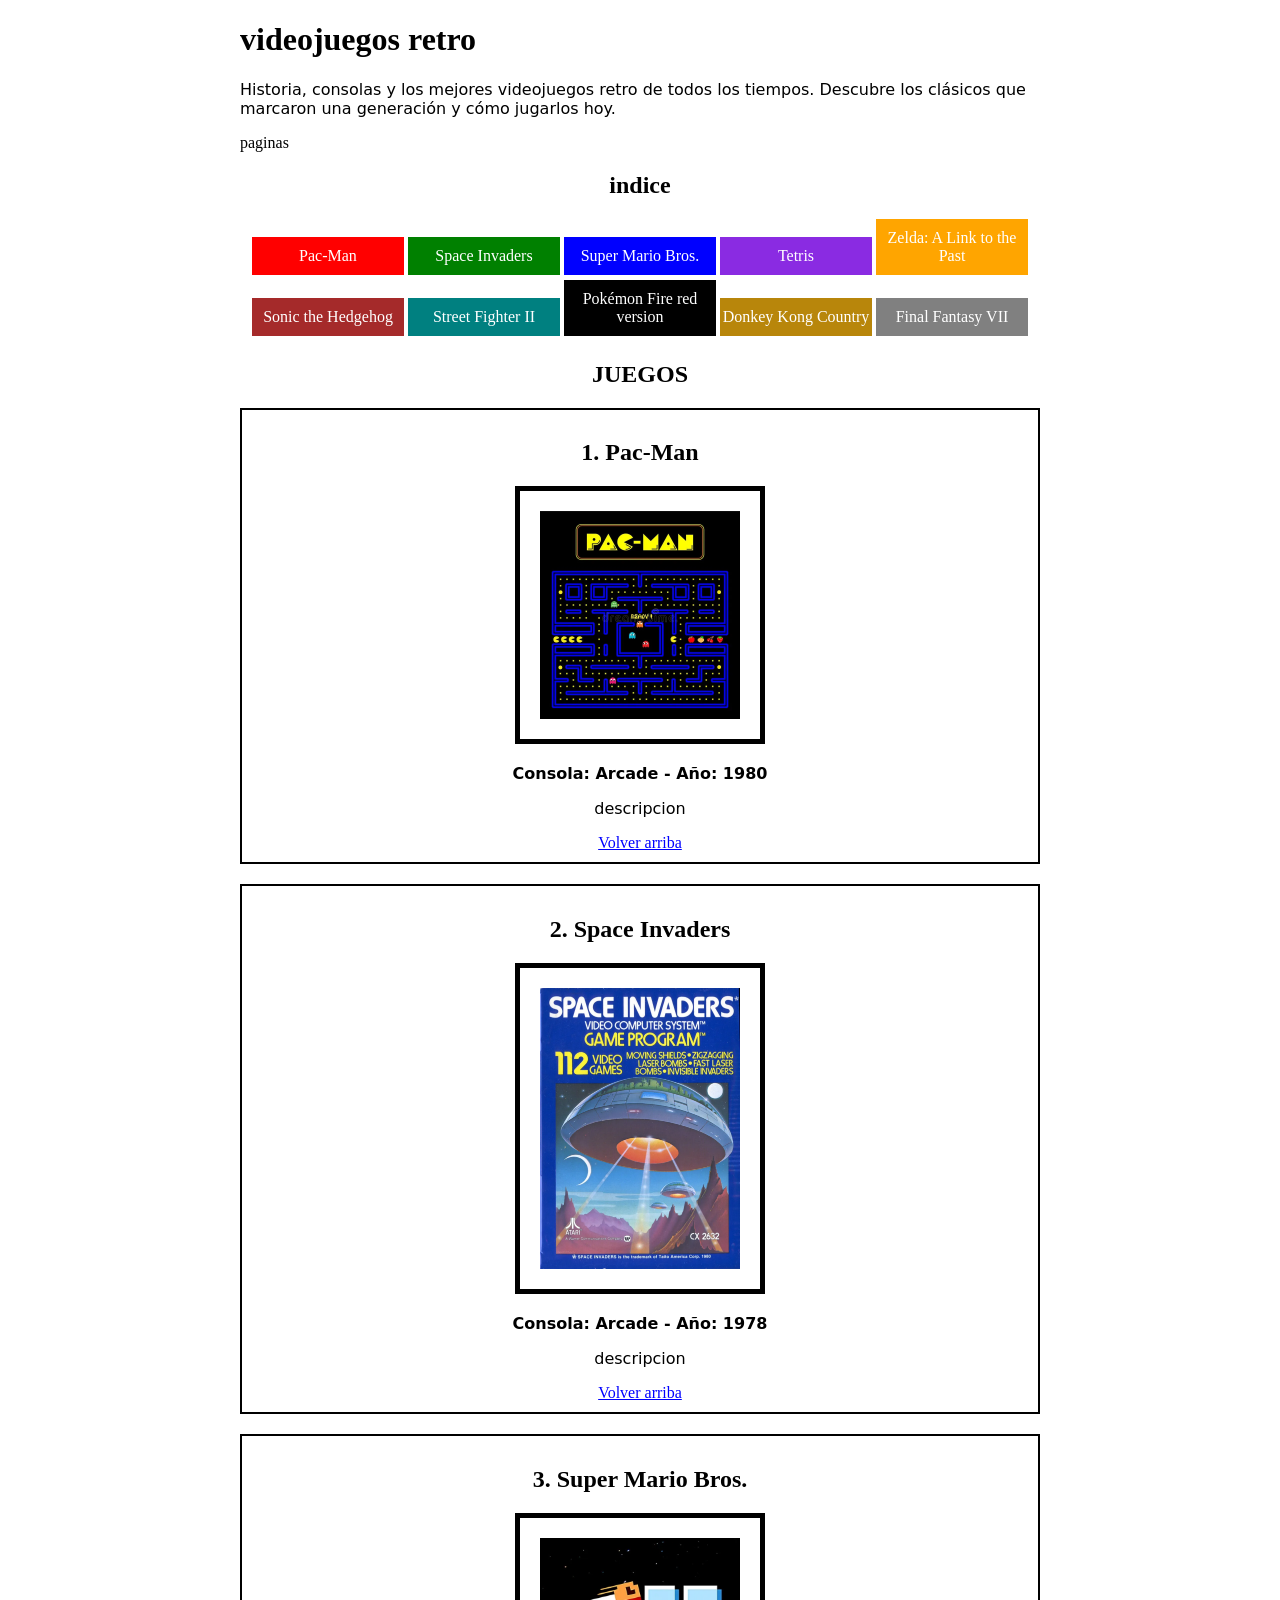
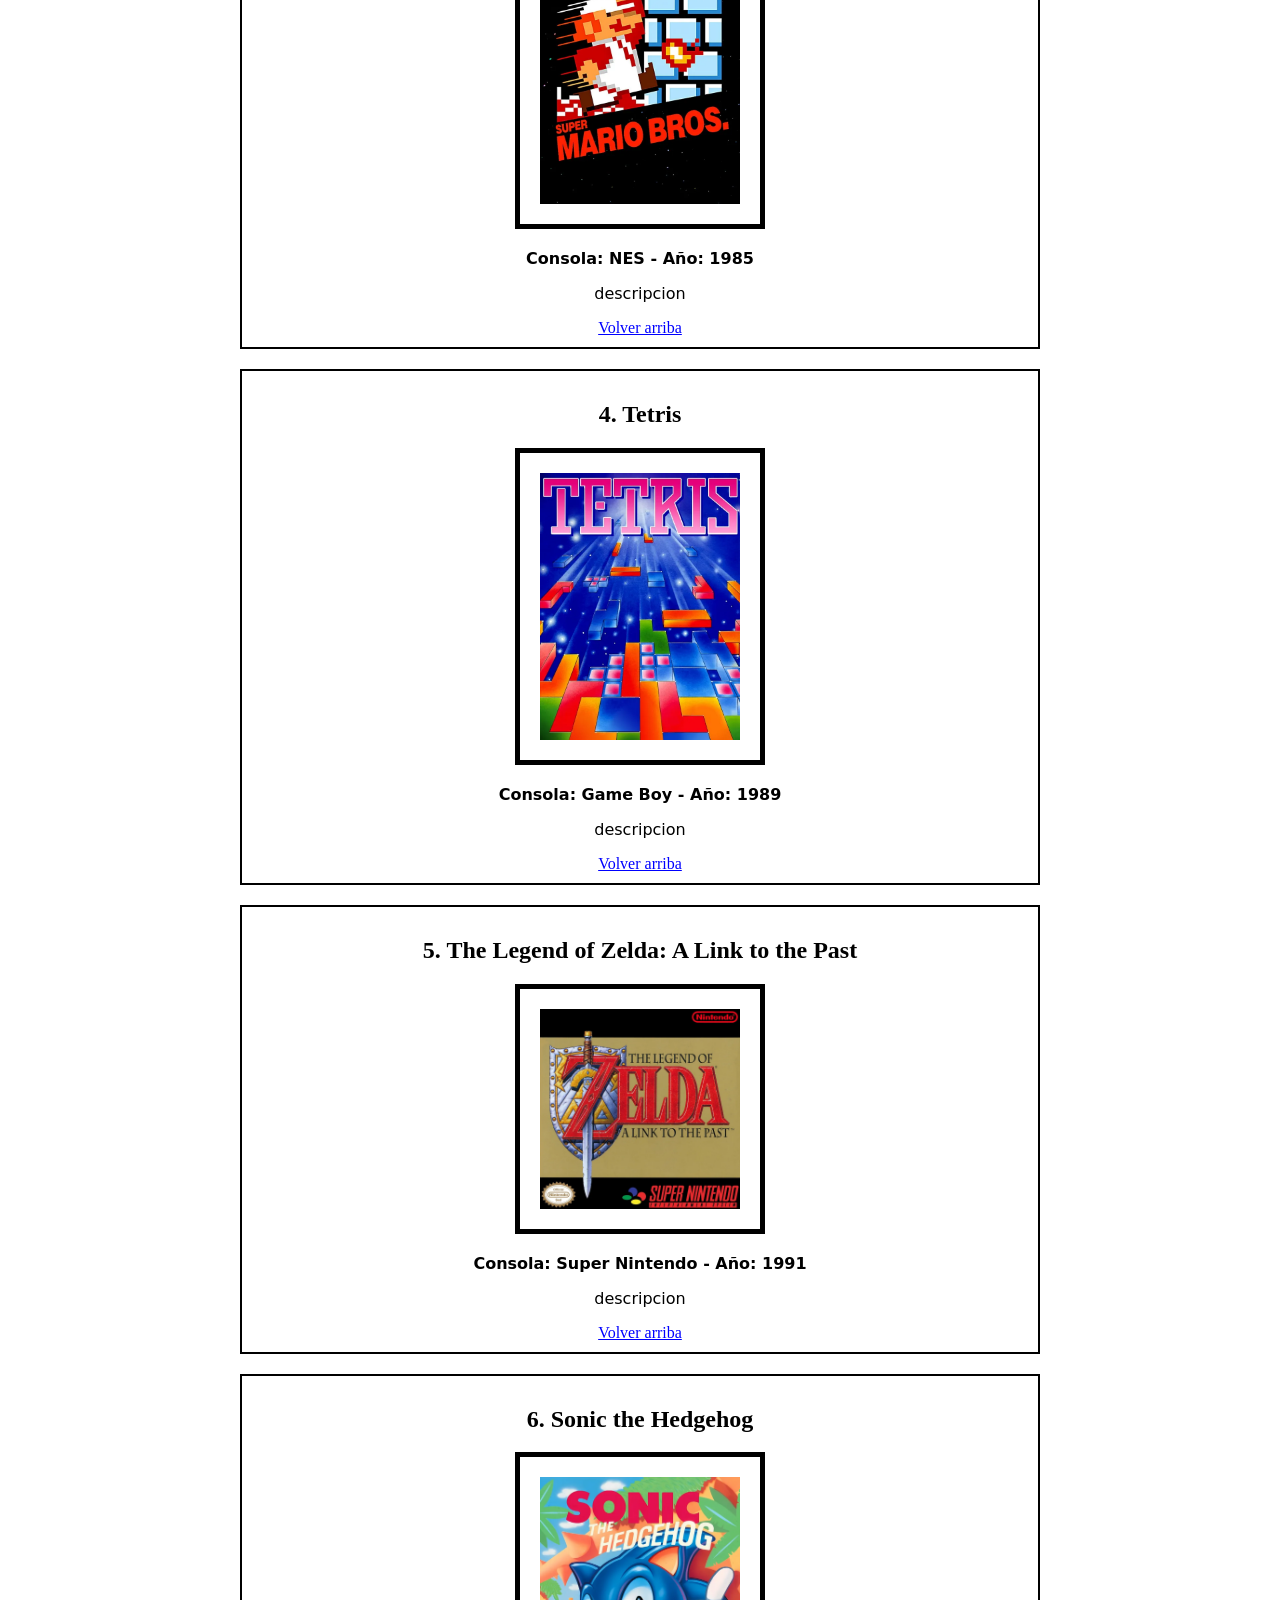
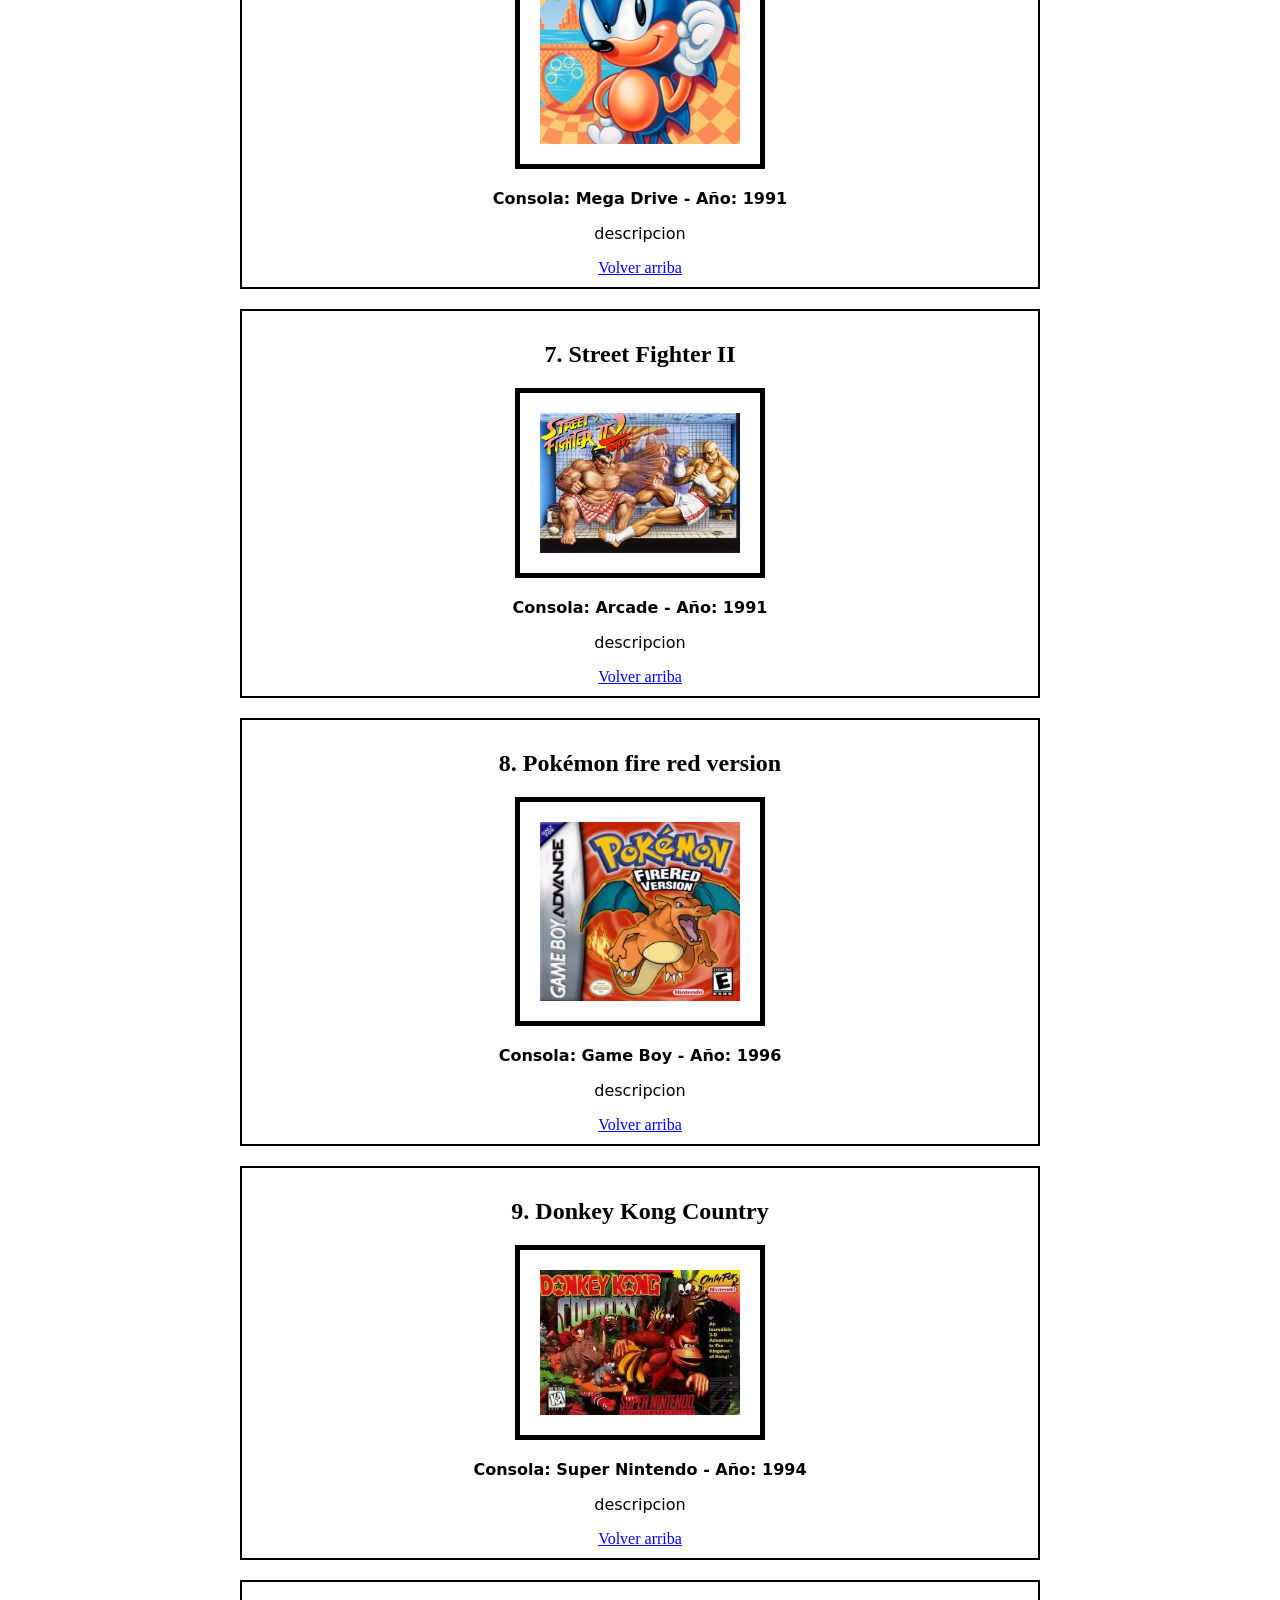
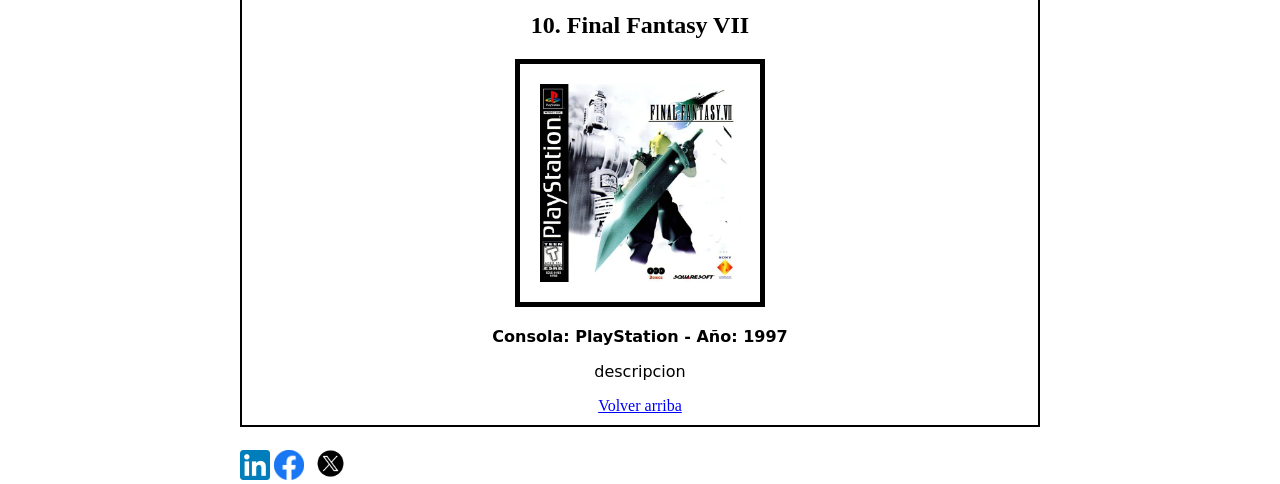
<file: index.html>
<!DOCTYPE html>
<html lang="es">

<head>
    <meta charset="UTF-8">
    <meta name="viewport" content="width=device-width, initial-scale=1.0">
    <title>videojuegos retro | tiempos nostalgicos</title>
    <meta name="description" content="los mejores juegos retro">
    <!--las keywords ya no sirven-->
    <meta name="keywords" content="los mejores juegos retro, videojuegos retro,">
    <meta name="robots" content="index, follow">
    <!-- Favicon package generated by Favicon.im Generator -->
    <link rel="icon" type="image/x-icon" href="favicon.ico">
    <link rel="icon" type="image/png" sizes="16x16" href="favicon-16x16.png">
    <link rel="icon" type="image/png" sizes="32x32" href="favicon-32x32.png">
    <link rel="apple-touch-icon" sizes="180x180" href="apple-touch-icon.png">
    <link rel="icon" type="image/png" sizes="192x192" href="android-chrome-192x192.png">
    <link rel="icon" type="image/png" sizes="512x512" href="android-chrome-512x512.png">

    <meta property="og:title" content="videojuegos retro">
    <meta property="og:description" content="Descripción para redes sociales">
    <meta property="og:image" content="logo_web.png">
    <meta property="og:url" content="https://beto-os.github.io">
    <meta name="theme-color" content="#ffffff">
    <link rel="canonical" href="https://beto-os.github.io">
    <link rel="stylesheet" href="estilo.css">

</head>

<body>
    <h1 id="arriba">videojuegos retro</h1>
    <p>Historia, consolas y los mejores videojuegos retro de todos los tiempos. Descubre los clásicos que marcaron una generación y cómo jugarlos hoy.</p>
    <a href="enlaces.html">paginas</a>
    <h2>indice</h2>
    <ol>
        <li id="j1"><a href="#g1">Pac-Man</a></li>
        <li id="j2"><a href="#g2">Space Invaders</a></li>
        <li id="j3"><a href="#g3">Super Mario Bros.</a></li>
        <li id="j4"><a href="#g4">Tetris</a></li>
        <li id="j5"><a href="#g5">Zelda: A Link to the Past</a></li>
        <li id="j6"><a href="#g6">Sonic the Hedgehog</a></li>
        <li id="j7"><a href="#g7">Street Fighter II</a></li>
        <li id="j8"><a href="#g8">Pokémon Fire red version</a></li>
        <li id="j9"><a href="#g9">Donkey Kong Country</a></li>
        <li id="j10"><a href="#g10">Final Fantasy VII</a></li>
    </ol>

    <h2>JUEGOS</h2>

    <div class="juego" id="g1">
        <h2>1. Pac-Man</h2>
        <a href="#"><img src="imagenes/pac-man.webp" alt="Pac-Man"></a>
        <p class="datos">Consola: Arcade - Año: 1980</p>
        <p>descripcion</p>
        <a class="volver" href="#arriba">Volver arriba</a>
    </div>
 
    <div class="juego" id="g2">
        <h2>2. Space Invaders</h2>
        <a href="#"><img src="imagenes/space-invaders.webp" alt="Space Invaders"></a>
        <p class="datos">Consola: Arcade - Año: 1978</p>
        <p>descripcion</p>
        <a class="volver" href="#arriba">Volver arriba</a>
    </div>
 
    <div class="juego" id="g3">
        <h2>3. Super Mario Bros.</h2>
        <a href="#"><img src="imagenes/super-mario-bros.webp" alt="Super Mario Bros."></a>
        <p class="datos">Consola: NES - Año: 1985</p>
        <p>descripcion</p>
        <a class="volver" href="#arriba">Volver arriba</a>
    </div>
 
    <div class="juego" id="g4">
        <h2>4. Tetris</h2>
        <a href="#"><img src="imagenes/tetris.webp" alt="Tetris"></a>
        <p class="datos">Consola: Game Boy - Año: 1989</p>
        <p>descripcion</p>
        <a class="volver" href="#arriba">Volver arriba</a>
    </div>
 
    <div class="juego" id="g5">
        <h2>5. The Legend of Zelda: A Link to the Past</h2>
        <a href="#"><img src="imagenes/tloz-a-link-to-the-past.webp" alt="The Legend of Zelda: A Link to the Past"></a>
        <p class="datos">Consola: Super Nintendo - Año: 1991</p>
        <p>descripcion</p>
        <a class="volver" href="#arriba">Volver arriba</a>
    </div>
 
    <div class="juego" id="g6">
        <h2>6. Sonic the Hedgehog</h2>
        <a href="#"><img src="imagenes/sonic-the-hedgehog.webp" alt="Sonic the Hedgehog"></a>
        <p class="datos">Consola: Mega Drive - Año: 1991</p>
        <p>descripcion</p>
        <a class="volver" href="#arriba">Volver arriba</a>
    </div>
 
    <div class="juego" id="g7">
        <h2>7. Street Fighter II</h2>
        <a href="#"><img src="imagenes/street-fighter-ll.webp" alt="Street Fighter II"></a>
        <p class="datos">Consola: Arcade - Año: 1991</p>
        <p>descripcion</p>
        <a class="volver" href="#arriba">Volver arriba</a>
    </div>

    <div class="juego" id="g8">
        <h2>8. Pokémon fire red version</h2>
        <a href="#"><img src="imagenes/pokemon-firered-version.webp" alt="Pokémon Rojo y Azul"></a>
        <p class="datos">Consola: Game Boy - Año: 1996</p>
        <p>descripcion</p>
        <a class="volver" href="#arriba">Volver arriba</a>
    </div>

    <div class="juego" id="g9">
        <h2>9. Donkey Kong Country</h2>
        <a href="#"><img src="imagenes/donkey-kong-country.webp" alt="Donkey Kong Country"></a>
        <p class="datos">Consola: Super Nintendo - Año: 1994</p>
        <p>descripcion</p>
        <a class="volver" href="#arriba">Volver arriba</a>
    </div>

    <div class="juego" id="g10">
        <h2>10. Final Fantasy VII</h2>
        <a href="#"><img src="imagenes/Final-Fantasy-VII.webp" alt="Final Fantasy VII"></a>
        <p class="datos">Consola: PlayStation - Año: 1997</p>
        <p>descripcion</p>
        <a class="volver" href="#arriba">Volver arriba</a>
    </div>

    <a href="https://www.linkedin.com/sharing/share-offsite/?url=https://beto-os.github.io"><img src="imagenes/linkedin.webp" alt="Comparte en linkedin" title="Comparte este contenido en linkedin" width="30"></a>
    <a href="https://www.facebook.com/dialog/share?display=popup&amp;app_id=94039431626&amp;href=https://beto-os.github.io"><img src="imagenes/facebook.webp" alt="Comparte en facebook" title="Comparte este contenido en Facebok" width="30"></a>
    <a href="https://x.com/intent/post?url=https://beto-os.github.io"><img src="imagenes/x.webp" alt="Comparte en X" title="Comparte este contenido en X" width="45"> </a>
</body>
</html>
</file>
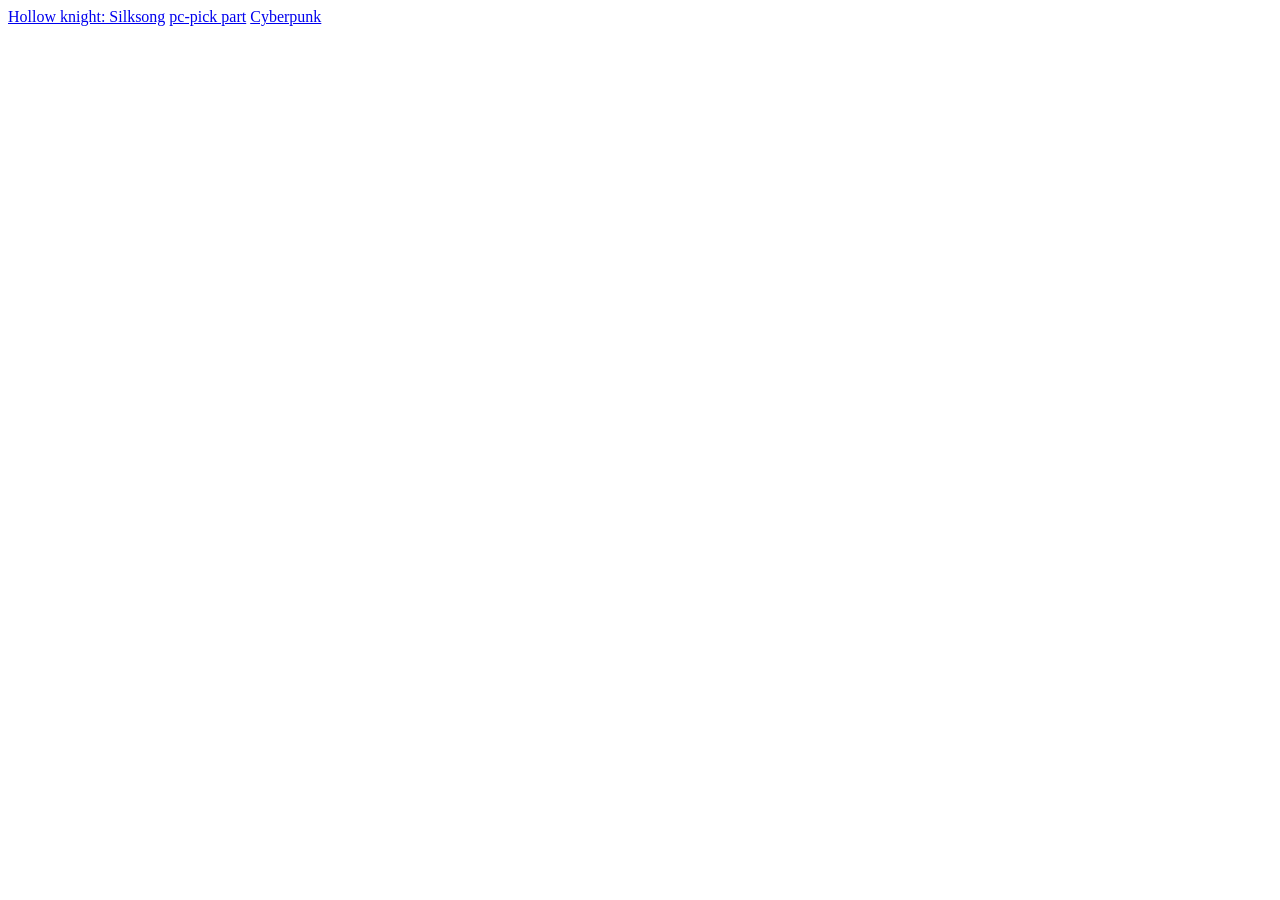
<file: enlaces.html>
<!DOCTYPE html>
<html lang="en">
<head>
    <meta charset="UTF-8">
    <meta name="viewport" content="width=device-width, initial-scale=1.0">
    <title>Document</title>
    <link rel="canonical" href="https://beto-os.github.io/enlaces">
</head>
<body>
    <a href="https://theguiri-os.github.io/">Hollow knight: Silksong</a>
    <a href="https://gamefortz.github.io/">pc-pick part</a>
    <a href="https://ivanserrano2704.github.io/">Cyberpunk</a>
</body>
</html>
</file>
<file: estilo.css>
body {
  margin: auto;
  width: 800px;
  padding: 0 10px;
}

p {
  font-family: "Press Start 2P", system-ui;
  font-weight: 400;
  font-style: normal;
}

h2 {
  text-align: center;
  color: black;
}

ol {
  padding: 0%;
  text-align: center;
  list-style: none;
}

li {
  display: inline-block;
  width: 19%;
  text-align: center;
  color: white;
  padding-top: 10px;
  padding-bottom: 10px;
  margin-bottom: 5px;
}
 
li#j1  { background-color: red; }
li#j2  { background-color: green; }
li#j3  { background-color: blue; }
li#j4  { background-color: blueviolet; }
li#j5  { background-color: orange; }
li#j6  { background-color: brown; }
li#j7  { background-color: teal; }
li#j8  { background-color: black; }
li#j9  { background-color: darkgoldenrod; }
li#j10 { background-color: gray; }

a {
  color: inherit;
  text-decoration: none;
}
 
li a:hover {
  text-decoration: underline;
}

div.juego {
  text-align: center;
  background-color: white;
  border: solid 2px black;
  padding: 10px;
  margin-bottom: 20px;
}
 
div.juego img {
  width: 200px;
  padding: 20px;
  border: solid 5px;
}
 
p.datos {
  text-align: center;
  font-weight: bold;
}
 
a.volver {
  color: blue;
  text-decoration: underline;
}
</file>
